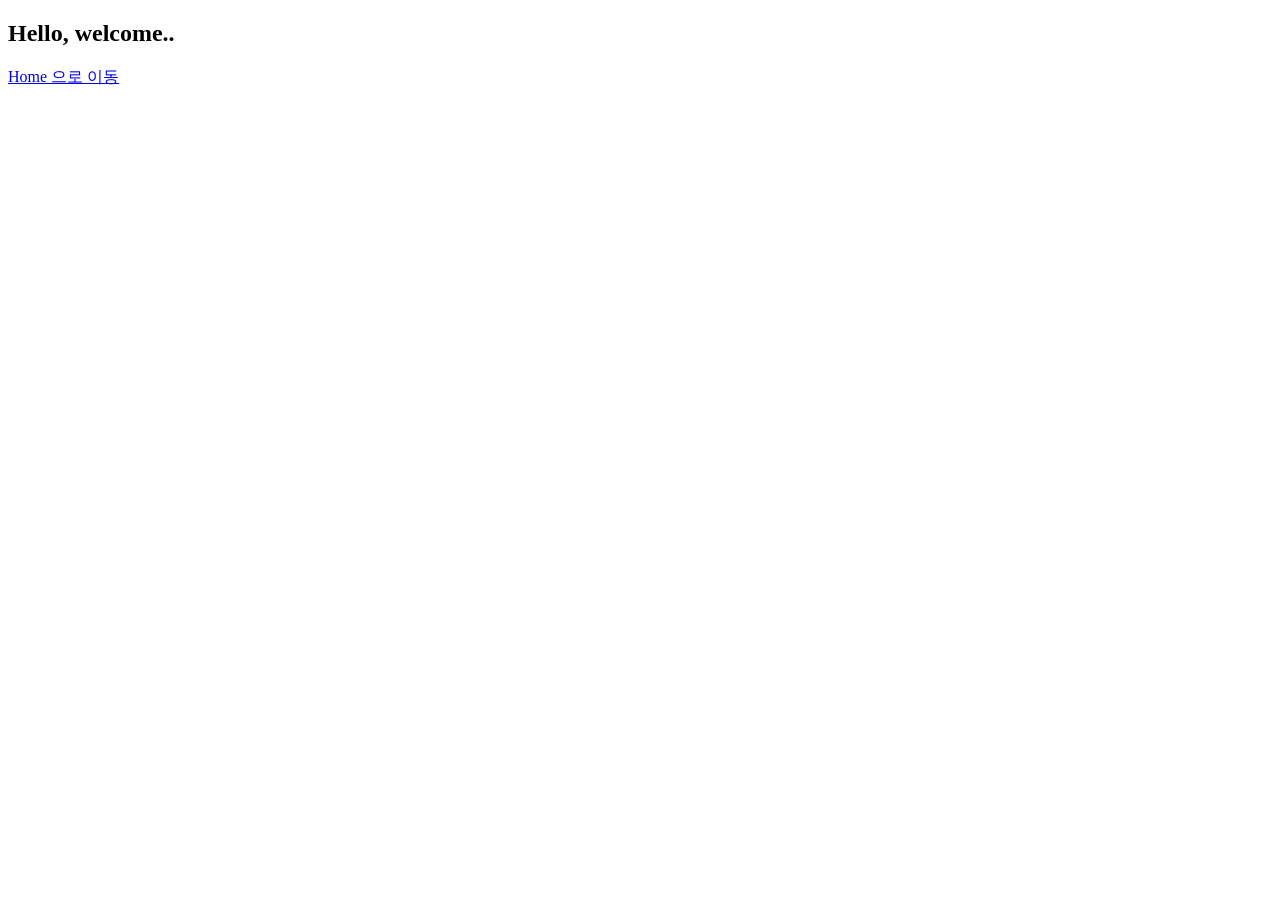
<file: hama.html>
<!DOCTYPE html>
<html lang="ko">
<head>
    <meta charset="UTF-8" />
    <meta name="MobileOptimized" content="240" />
    <meta name="viewport" content="width=device-width,initial-scale=1.0,minimum-scale=1.0,maximum-scale=1.0,user-scalable=no,shrink-to-fit=no">
    <meta http-equiv="Content-Type" content="text/html; charset=utf-8" />
    <meta http-equiv="Content-Script-Type" content="text/javascript" />
    <meta http-equiv="page-exit"  content="blendtrans(duration=0.1)" />
    <meta http-equiv="page-enter" content="blendtrans(duration=0.2)" />

    <title> Hamanote </title>
</head>
<body>
    <h2>Hello, welcome..</h2>
    <p>
        <a href="/">Home 으로 이동</a>
    </p>
</body>
</html>
</file>
